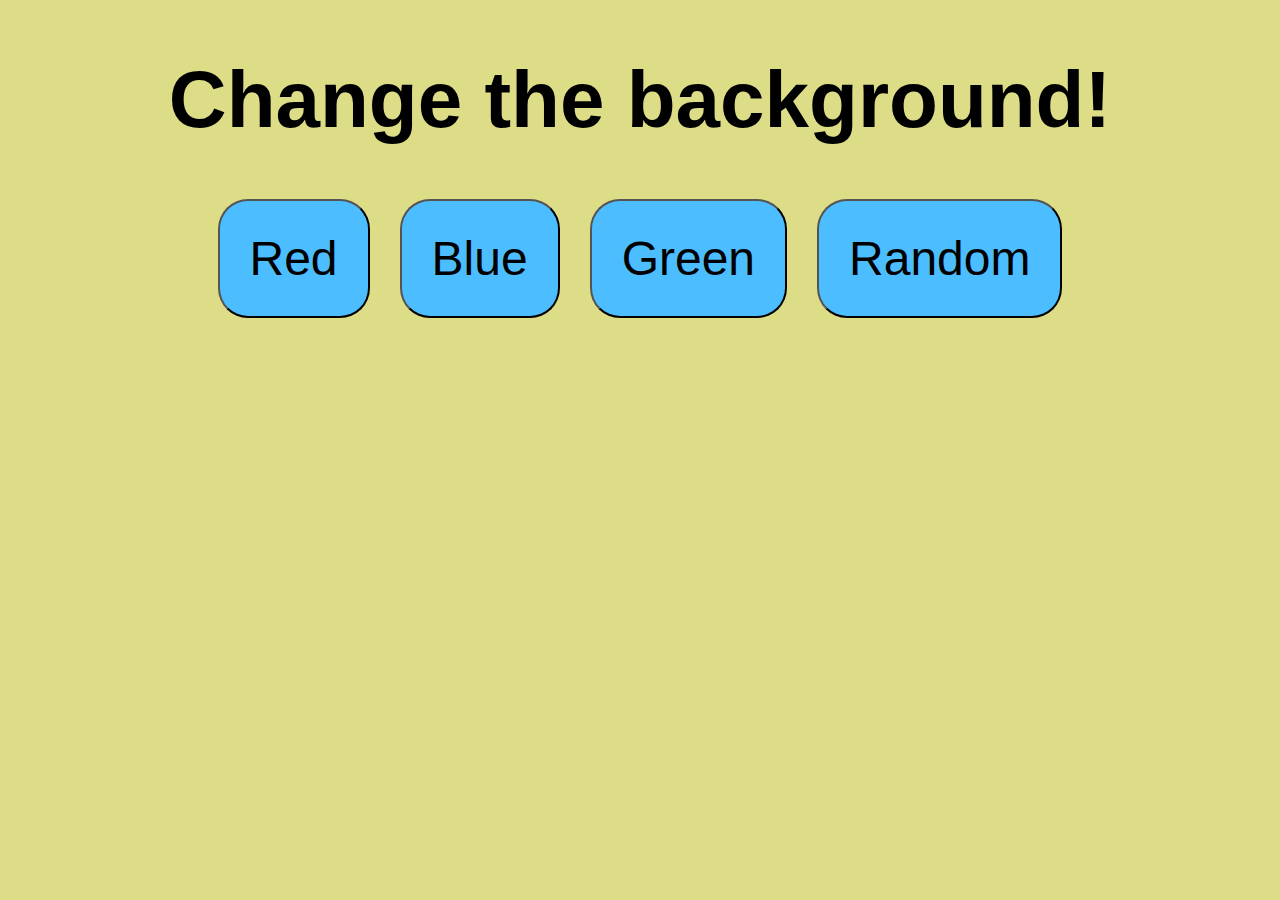
<file: changeBackground/index.html>
<!DOCTYPE html>
<html lang="en">
<head>
    <meta charset="UTF-8">
    <meta name="viewport" content="width=device-width, initial-scale=1.0">
    <title>Change background!</title>
    <link rel="stylesheet" href="style.css?v1.0">
</head>
<body>
    <h1>Change the background!</h1>

    <div class="choices">
        <button id="red">Red</button>
        <button id="blue">Blue</button>
        <button id="green">Green</button>
        <button id="random">Random</button>
    </div>

    <script src="script.js"></script>
</body>
</html>
</file>
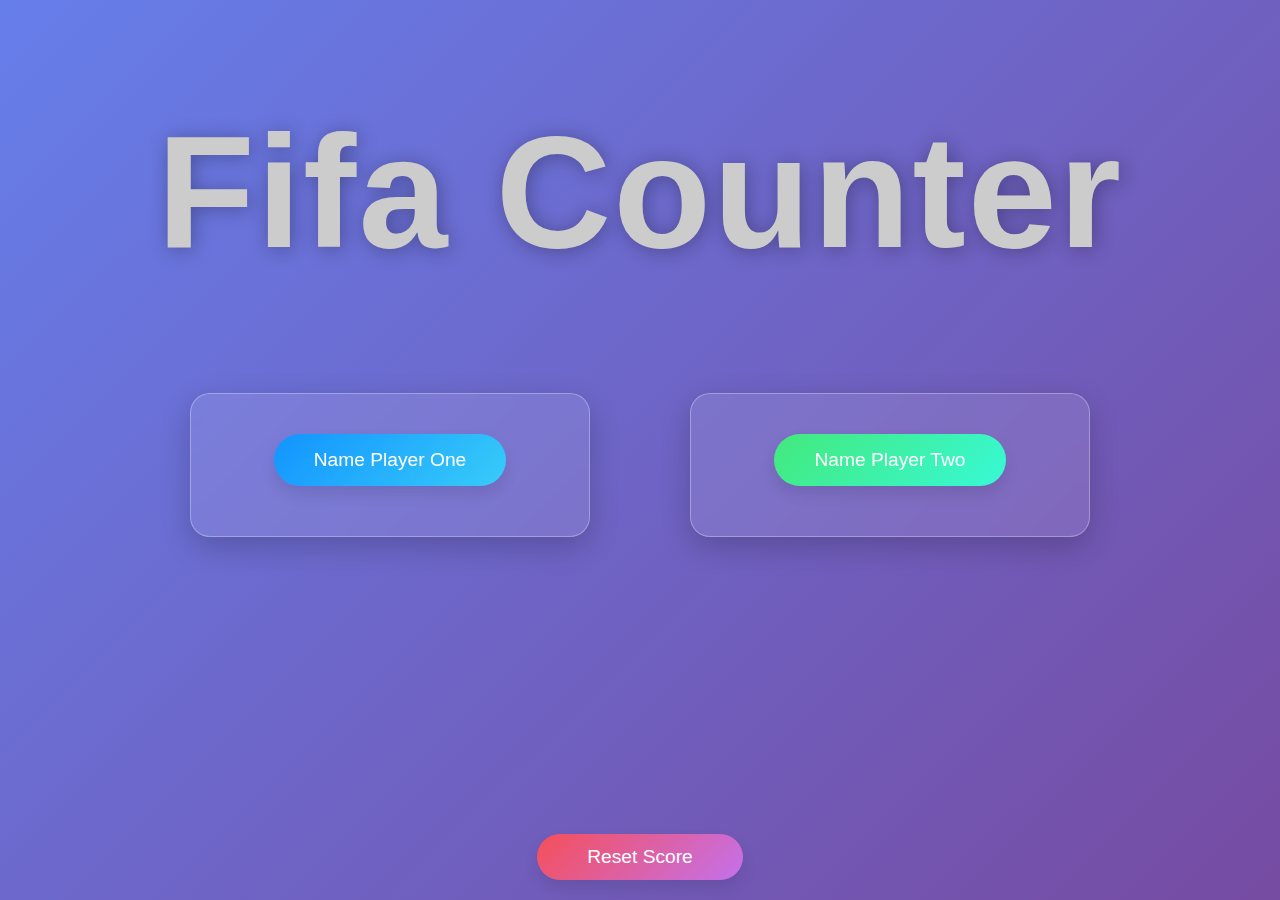
<file: fifaCounter/index.html>
<!DOCTYPE html>
<html lang="en">
<head>
    <meta charset="UTF-8">
    <meta name="viewport" content="width=device-width, initial-scale=1.0">
    <title>Fifa Counter</title>
    <link rel="stylesheet" href="styleTwo.css?v1.0">
</head>
<body>
    <h1 class="gradient-text">Fifa Counter</h1>

    <div class="players">
        <div id="playerOne">
            <button id="playerOnePrompt" class="prompt" onclick="askUsername(1)">Name Player One</button>
            <h2 id="playerOneName"></h2>
            <div id="playerOneDisplay" class="hidden">0</div>
            <button id="playerOneButton" class="hidden">Add a point</button>
        </div>

        <div id="playerTwo">
            <button id="playerTwoPrompt" class="prompt" onclick="askUsername(2)">Name Player Two</button>
            <h2 id="playerTwoName"></h2>
            <div id="playerTwoDisplay" class="hidden">0</div>
            <button id="playerTwoButton" class="hidden">Add a point</button>
        </div>
    </div>

    <div id="announceScore"></div>

    <div class="resetButton">
        <button id="resetButton">Reset Score</button>
    </div>
    <script src="script.js"></script>
</body>
</html>
</file>
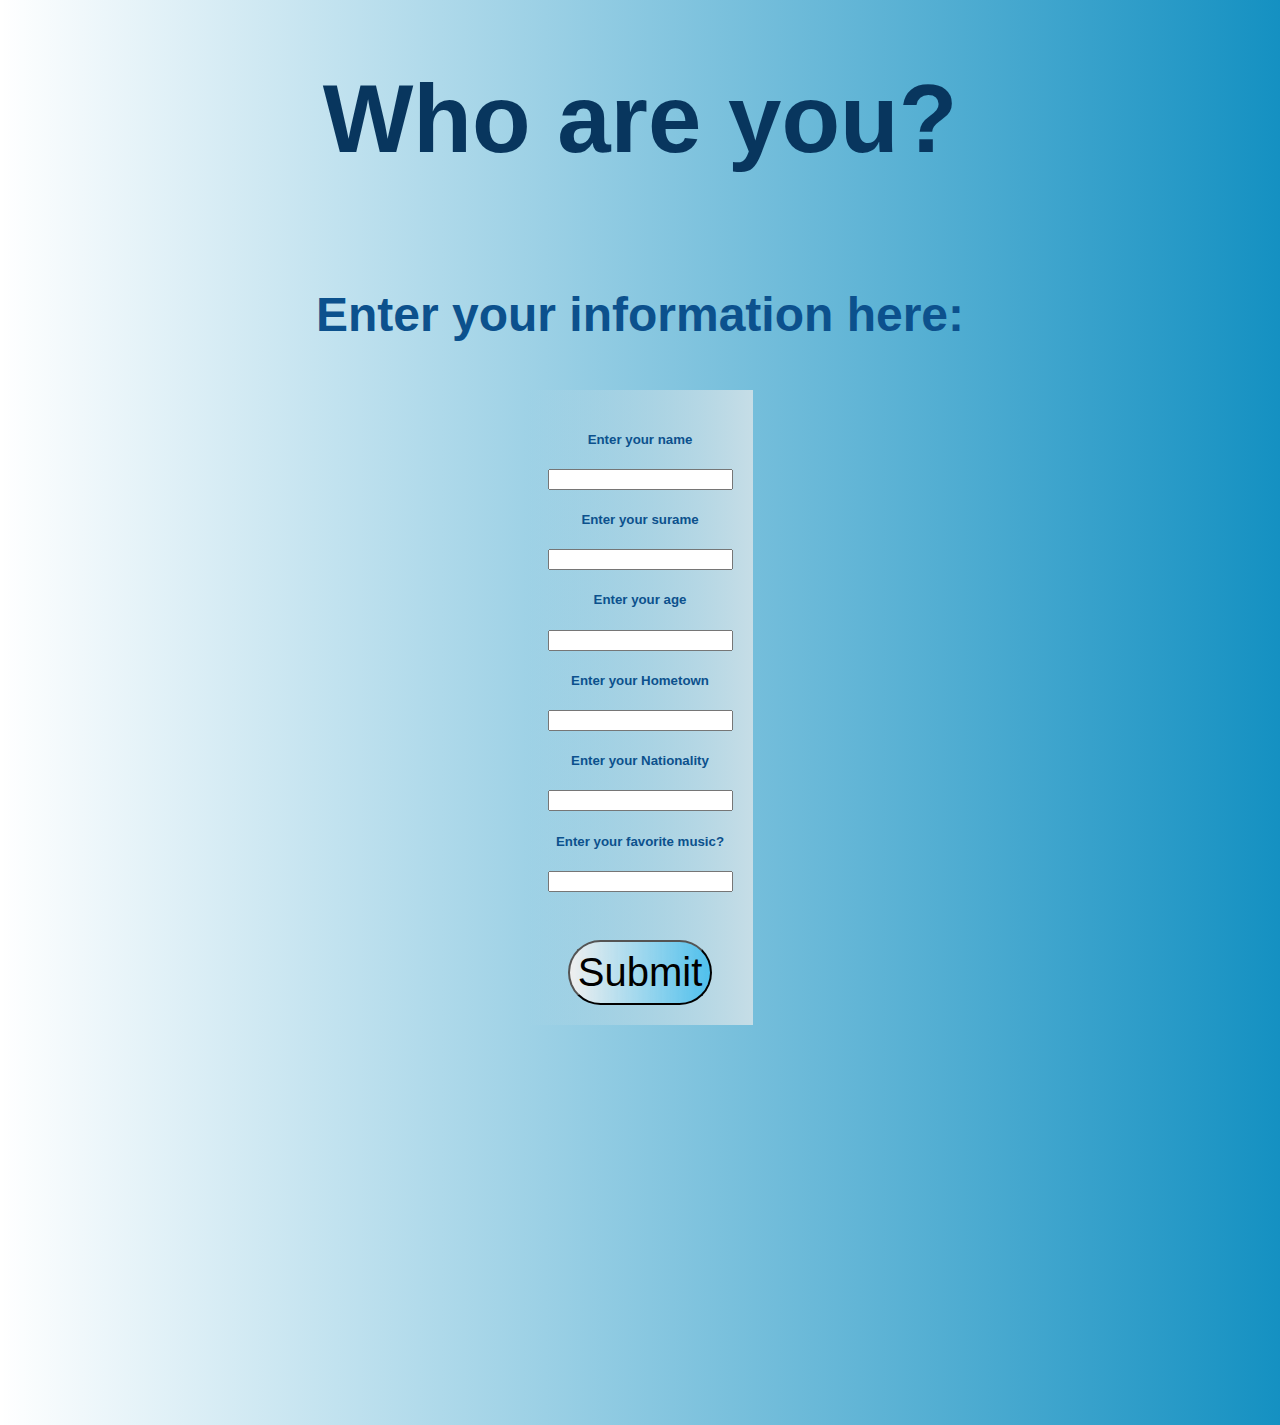
<file: greetingApp/index.html>
<!DOCTYPE html>
<html lang="en">
<head>
    <meta charset="UTF-8">
    <meta name="viewport" content="width=device-width, initial-scale=1.0">
    <title>greetingApp</title>
    <link rel="stylesheet" href="style.css">
</head>
    <h1>Who are you?</h1>
    <div id="userGreet"></div>

    <h3>Enter your information here:</h3>
    <div class="flex-container">
        <form class="form">
        <h5>Enter your name</h5>
        <input id="nameInput" type="text" required>
        <h5>Enter your surame</h5>
        <input id="surnameInput" type="text" required>
        <h5>Enter your age</h5>
        <input id="ageInput" type="text" required>
        <h5>Enter your Hometown</h5>
        <input id="hometownInput" type="text" required>
        <h5>Enter your Nationality</h5>
        <input id="nationalityInput" type="text" required>
        <h5>Enter your favorite music?</h5>
        <input id="musicInput" type="text" required><br>
        <button>Submit</button>
        </form>
    </div>

    <div id="resultDisplay"></div>
    <div id="gagDisplay"></div>

    <script src="index.js"></script>
<body>
    
</body>
</html>
</file>
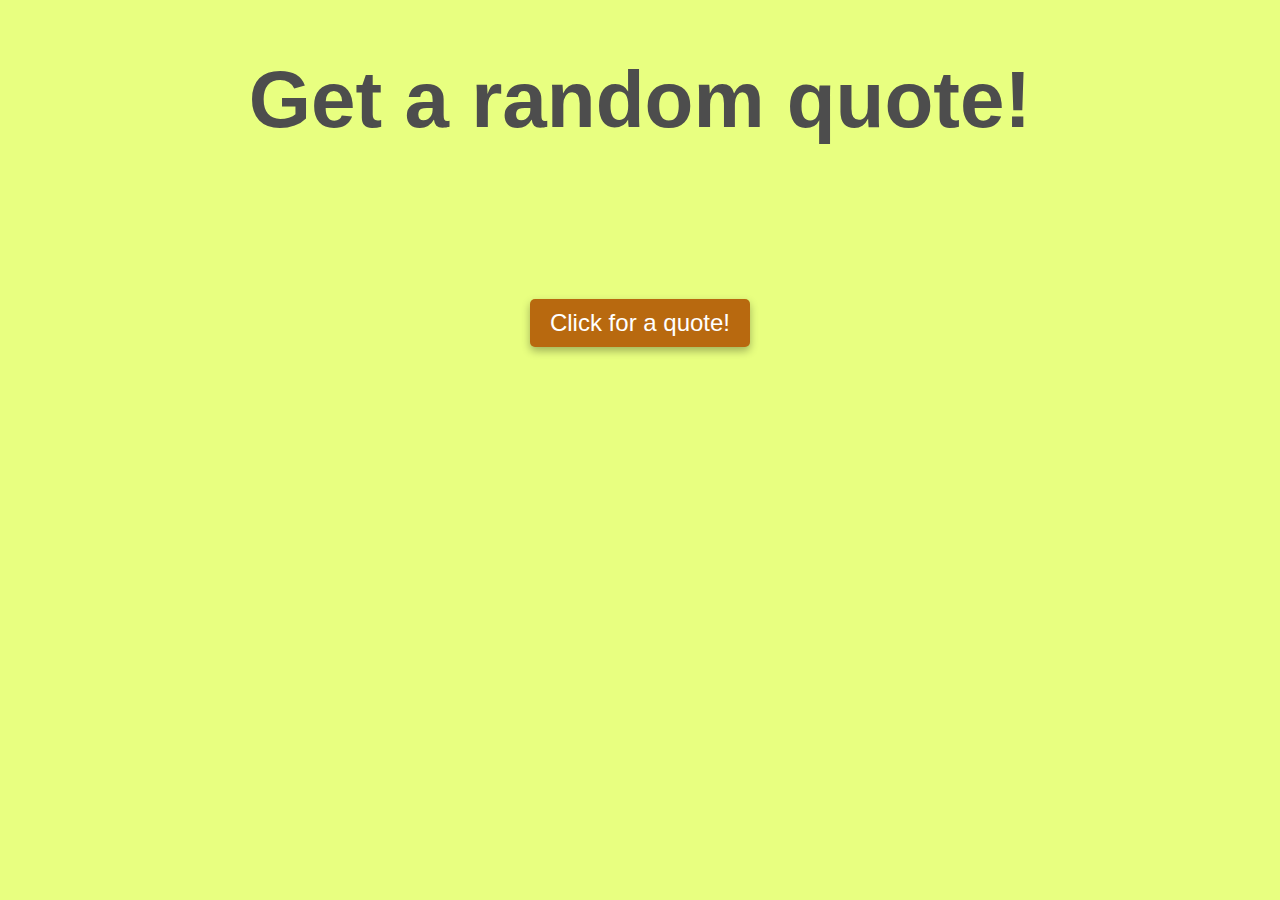
<file: randomQuoteGenerator/index.html>
<!DOCTYPE html>
<html lang="en">
<head>
    <meta charset="UTF-8">
    <meta name="viewport" content="width=device-width, initial-scale=1.0">
    <title>Random Quote Generator</title>
    <link rel="stylesheet" href="style.css?v1.0">
</head>
<body>
    <h1>Get a random quote!</h1>
    <div id="flexDisplay">
        <button id="quoteButton">Click for a quote!</button>
        <div id="quoteDisplay"></div>
    </div>

    <script src="script.js"></script>
</body>
</html>
</file>
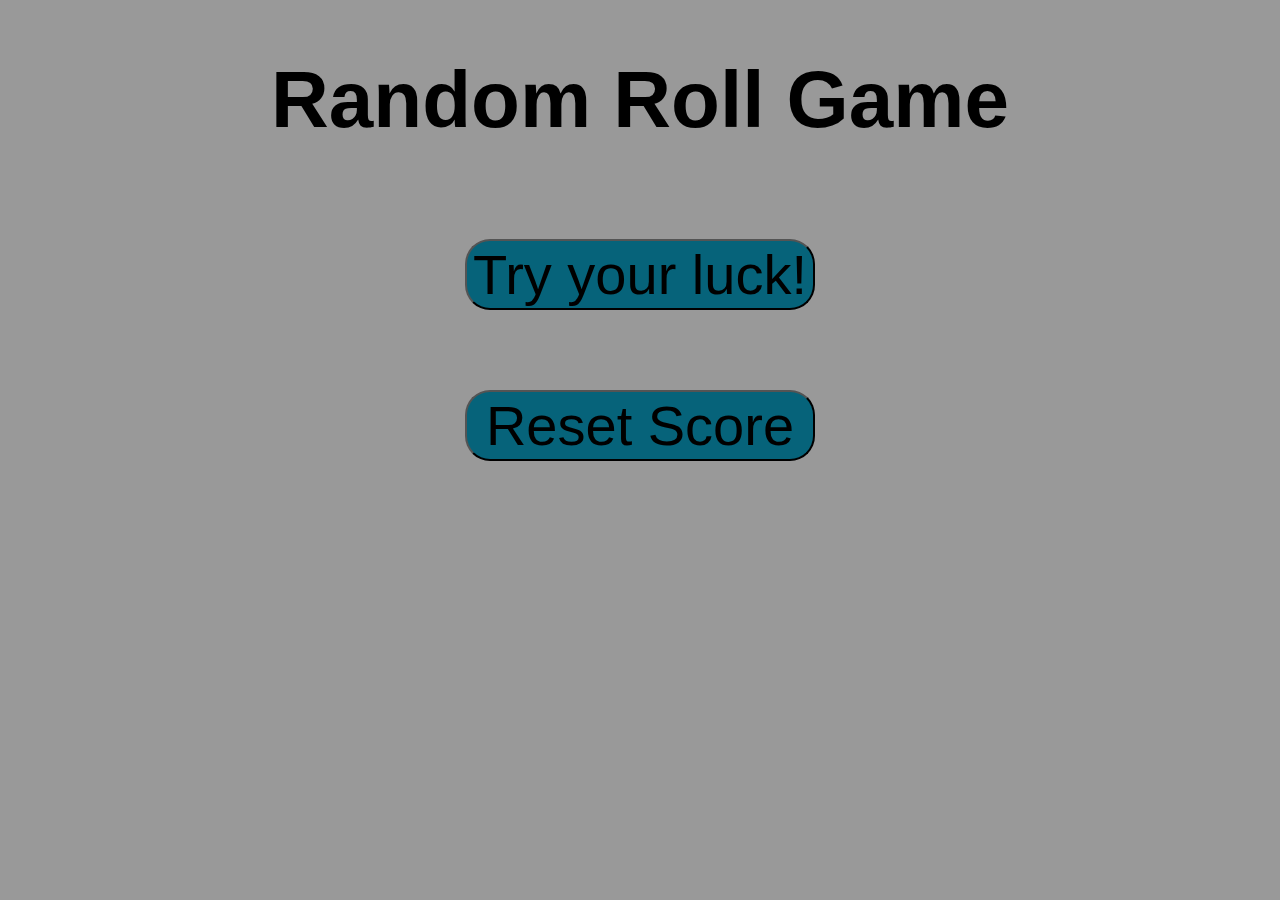
<file: randomRollGenerator/index.html>
<!DOCTYPE html>
<html lang="en">
<head>
    <meta charset="UTF-8">
    <meta name="viewport" content="width=device-width, initial-scale=1.0">
    <title>Random Roll Game</title>
    <link rel="stylesheet" href="style.css">
</head>
<body>
    <h1>Random Roll Game</h1>

    <div class="startGame">
        <button id="startBtn">Try your luck!</button>
        <button id="resetBtn">Reset Score</button>
    </div>

    <div id="playerDisplay"></div>
    <div id="computerDisplay"></div>
    <div id="resultDisplay"></div>

    <div class="scoreContainer">
        <div id="playerScore"></div>
        <div id="computerScore"></div>
        <div id="tieScore"></div>
    </div>    
    

    <script src="index.js"></script>
</body>
</html>
</file>
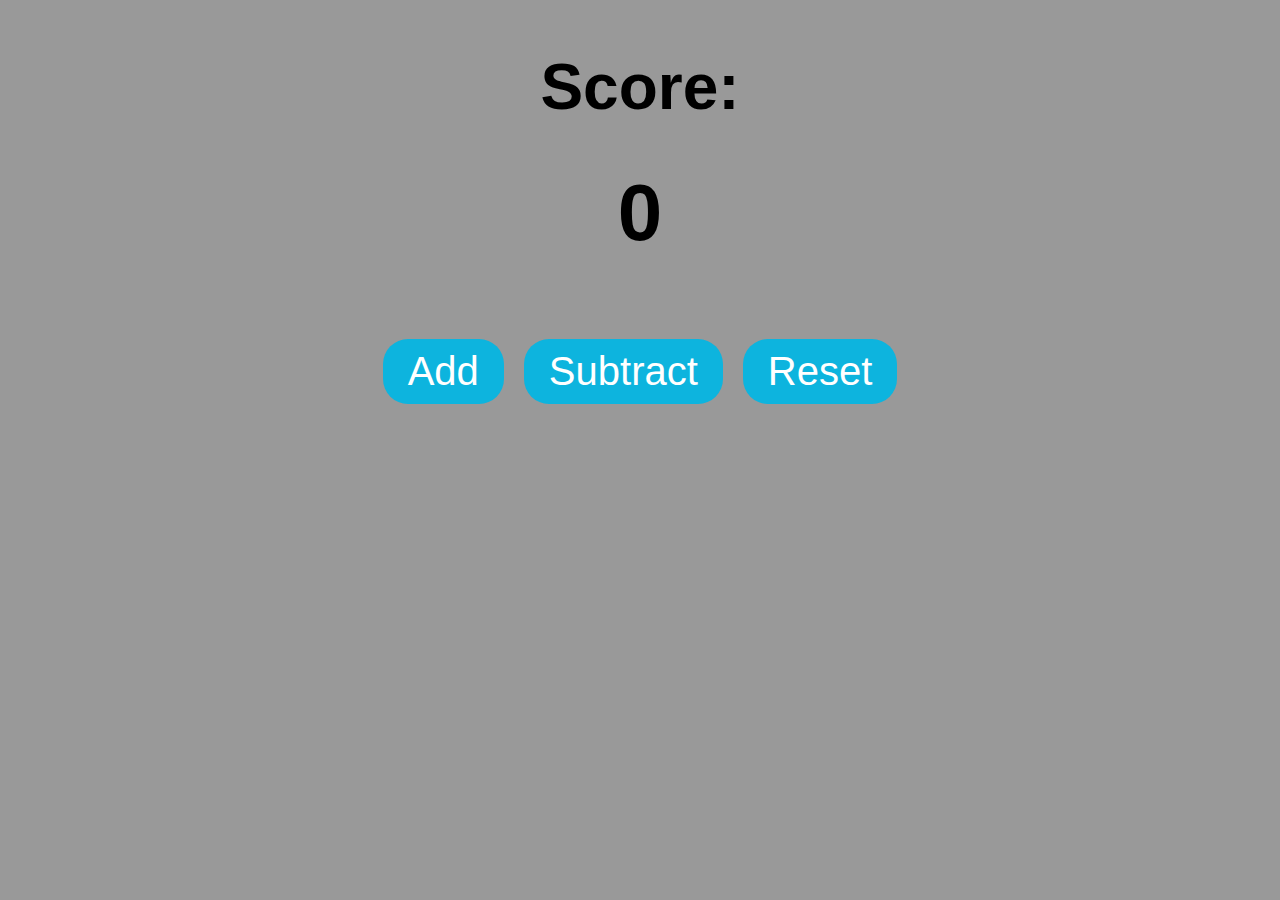
<file: scoreTracker/index.html>
<!DOCTYPE html>
<html lang="en">
<head>
    <meta charset="UTF-8">
    <meta name="viewport" content="width=device-width, initial-scale=1.0">
    <title>Score Tracker</title>
    <link rel="stylesheet" href="style.css?v=1.0">
</head>
<body>
    <h1 class="headLine">Score:</h1>
    <h3 id="scoreDisplay">0</h3>

    <div class="choices">
        <button id="addButton">Add</button>
        <button id="subtractButton">Subtract</button>
        <button id="resetButton">Reset</button>
    </div>
    
    <script src="script.js"></script>
</body>
</html>
</file>
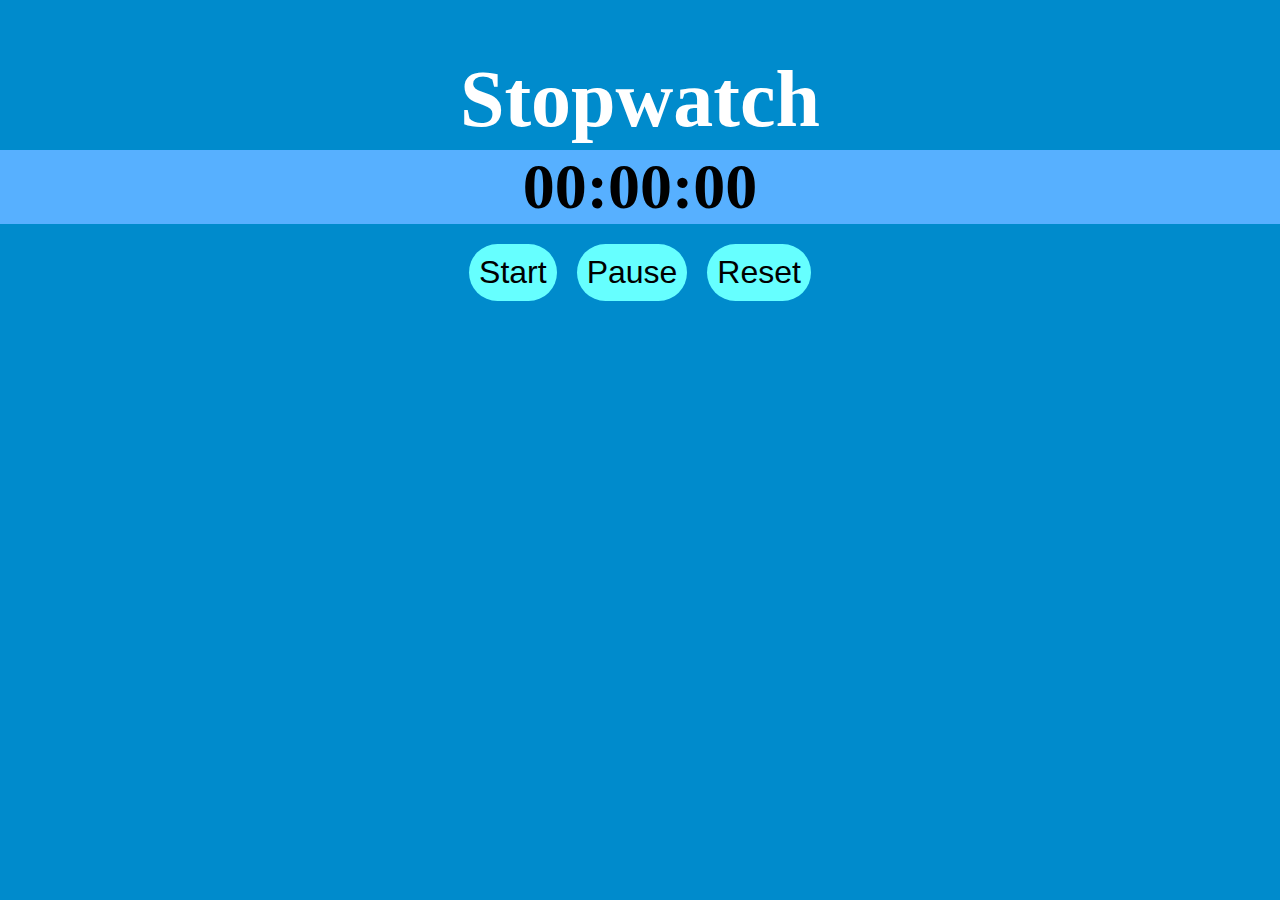
<file: stopwatch/index.html>
<!DOCTYPE html>
<html lang="en">
<head>
    <meta charset="UTF-8">
    <meta name="viewport" content="width=device-width, initial-scale=1.0">
    <title>Stopwatch</title>
    <link rel="stylesheet" href="style.css?v1.0">
</head>
<body>
    <h1>Stopwatch</h1>
    
    <span id="timeDisplay">00:00:00</span>
    <div class="interface">
        <button id="startButton">Start</button>
        <button id="pauseButton">Pause</button>
        <button id="resetButton">Reset</button>
    </div>

    <script src="script.js"></script>
</body>
</html>
</file>
<file: changeBackground/style.css>
body{
    margin: 0;
    background-color: hsl(60, 56%, 70%);
}

h1{
    font-size: 5rem;
    font-weight: bold;
    font-family: Verdana, Geneva, Tahoma, sans-serif;
    text-align: center;
}

.choices{
    display: flex;
    flex: 1;
    gap: 30px;
    justify-content: center;
    
}

.choices button{
    font-size: 3rem;
    background-color: hsl(202, 100%, 65%);
    padding: 30px;
    border-radius: 30px;
    transition: background-color 0.4s ease;
    cursor: pointer;
}

.choices button:hover{
    background-color: hsl(202, 100%, 85%);
}
</file>
<file: greetingApp/style.css>
body {
    margin: 0;
    font-family: 'Segoe UI', Tahoma, Geneva, Verdana, sans-serif;
    font-weight: bold;
    display: flex;
    flex-direction: column;
    justify-content: center;
    align-items: center;
    /*background-color: hsl(160, 90%, 47%);*/
    background-image: linear-gradient(to right, rgba(255,0,0,0), hsl(197, 81%, 42%));
    color: hsl(208, 84%, 30%);
}

h1 {
    font-size: 6rem;
    color: hsl(208, 84%, 20%);
}

h3 {
    font-size: 3rem;
}

.flex-container {
    background-image: linear-gradient(to right, rgba(255,0,0,0), hsl(197, 40%, 84%));
    padding: 20px;
    display: flex;
    justify-content: center;
}

.form {
    display: flex;
    flex-direction: column;
    align-items: center;
}

.flex-container h5 {
    text-align: center;
}

.flex-container button {
    margin-top: 30px;
    font-size: 2.5rem;
    align-self: center;
    background-image: linear-gradient(to right, rgba(255,0,0,0), hsl(197, 81%, 62%));
    border-radius: 40px;
    padding: 8px;
    transition: background-color 0.4s ease;
}

.flex-container button:hover {
    background-color: hsl(199, 95%, 65%);
}


#resultDisplay {
    margin: 100px 100px;
    font-size: 2.5rem;
}

#gagDisplay {
    margin: 100px 100px;
    font-size: 1.5rem;
}

#userGreet {
    font-size: 2rem;
}

#randomColor {
    margin-top: 50px;
    font-size: 2.5rem;
    align-self: center;
    background-image: linear-gradient(to right, rgba(255,0,0,0), hsl(197, 81%, 62%));
    border-radius: 40px;
    padding: 8px;
    transition: background-color 0.4s ease;
}

#randomColor:hover{
    background-color: hsl(199, 95%, 67%);
}
</file>
<file: randomQuoteGenerator/style.css>
body{
    margin: 0;
    background-color: hsl(71, 100%, 75%);
    font-family: Arial, Helvetica, sans-serif;
    font-weight: bold;
}

h1{
    font-size: 5rem;
    color: hsl(0, 0%, 30%);
    text-align: center;
}

#flexDisplay{
    display: flex;
    justify-content: center;
    flex-direction: column;
    align-items: center;
}

button{
    font-size: 1.5rem;
    padding: 10px 20px;
    margin-bottom: 20px;
    cursor: pointer;
    border: none;
    margin-top: 100px;
    background-color: hsl(32, 85%, 39%);
    color: white;
    border-radius: 5px;
    box-shadow: 0 4px 8px rgba(0, 0, 0, 0.3); 

}

button:hover{
    background-color: hsl(32, 85%, 59%);
}

#quoteDisplay {
    font-size: 3rem;
    color: hsl(0, 0%, 30%);
    padding: 20px; 
    margin-top: 200px;
    background-color: white; 
    border-radius: 15px; 
    box-shadow: 0 4px 8px rgba(0, 0, 0, 0.3); 
    max-width: 80%; 
    text-align: center; 
    margin-left: auto; 
    margin-right: auto; 
    display: none;
    cursor: pointer;
}

#quoteDisplay:hover{
    background-color: hsl(0, 0%, 80%);
}
</file>
<file: randomRollGenerator/style.css>
body{
    margin: 0;
    display: flex;
    align-items: center;
    flex-direction: column;
    font-family: 'Gill Sans', 'Gill Sans MT', Calibri, 'Trebuchet MS', sans-serif;
    font-weight: bold;
    background-color: hsl(0, 0%, 60%);
}

h1{
    font-size: 5rem;
}

.startGame {
    display: flex;
    flex-direction: column;
}

.startGame button {
    font-size: 3.5rem;
    margin: 40px 40px;
    border-radius: 25px;
    background-color: hsl(192, 91%, 25%);
    transition: background-color 0.4s ease;
}

.startGame button:hover{
    background-color: hsl(192, 91%, 45%);

}

#playerDisplay, #computerDisplay{
    font-size: 3rem;
}

#resultDisplay{
    font-size: 4rem;
    margin: 50px;
    background-color: hsl(0, 0%, 80%);
}

#scoreContainer {
    display: flex;
    flex-direction: column;
    justify-content: center;
}

#playerScore, #computerScore, #tieScore {
    font-size: 3rem;
}
</file>
<file: scoreTracker/style.css>
body {
    margin: 0;
    background-color: hsl(0, 0%, 60%);
    font-family: Verdana, Geneva, Tahoma, sans-serif;
    font-weight: bold;
}

.headLine {
    font-size: 4rem;
    text-align: center;
    margin-top: 50px;
}

#scoreDisplay {
    font-size: 5rem;
    text-align: center;
    margin-top: 20px;
}

.choices {
    display: flex;
    justify-content: center;
    gap: 20px;
    margin-top: 30px;
}

.choices button {
    background-color: hsl(192, 89%, 46%);
    padding: 10px 25px;
    font-size: 2.5rem;
    border-radius: 25px;
    border: none;
    color: white;
    cursor: pointer;
}

.choices button:hover {
    background-color: hsl(192, 89%, 40%);
}
</file>
<file: stopwatch/style.css>
body{
    margin: 0;
    font-weight: bold;
    font-family: 'Times New Roman', Times, serif;
    background-color: hsl(199, 100%, 40%);
}

h1{
    font-size: 5rem;
    text-align: center;
    color: white;
    margin-bottom: 5px;
}

span{
    display: block;
    margin: 0 auto;
    text-align: center;
    font-size: 4rem;
    background-color: hsl(208, 100%, 67%);
}

.interface{
    display: flex;
    flex: 1;
    gap: 20px;
    justify-content: center;
    align-items: center;
    margin-top: 20px;
}

.interface button{
    font-size: 2rem;
    border-radius: 40px;
    border: none;
    background-color: hsl(180, 100%, 70%);
    transition: background-color 0.4s ease;
    cursor: pointer;
    padding: 10px;
}

.interface button:hover{
    background-color: hsl(180, 100%, 90%);
}
</file>
<file: fifaCounter/styleTwo.css>
/* Reset default browser styling */
* {
    margin: 0;
    padding: 0;
    box-sizing: border-box;
}

body {
    font-family: 'Poppins', sans-serif;
    background: linear-gradient(135deg, #667eea, #764ba2);
    color: #fff;
    display: flex;
    flex-direction: column;
    justify-content: space-between;
    align-items: center;
    height: 100vh;
    margin: 0;
    padding: 20px;
}

/* Title at the top */
h1 {
    font-size: 10rem;
    color: hsl(0, 0%, 80%);
    margin-top: 5rem;
    margin-bottom: 20px;
    text-align: center;
    letter-spacing: 2px;
    text-shadow: 2px 2px 20px rgba(0, 0, 0, 0.3);
}

/* Layout for player boxes */
.players {
    display: flex;
    justify-content: space-between;
    gap: 100px; /* Spacing between the two player boxes */
    width: 100%;
    max-width: 900px; /* Limit the max width to make sure it fits on the screen */
    margin-bottom: 20px; /* Space between the player section and the live update */
}

/* Individual player box */
#playerOne, #playerTwo {
    background: rgba(255, 255, 255, 0.1);
    backdrop-filter: blur(10px);
    border: 1px solid rgba(255, 255, 255, 0.3);
    border-radius: 20px;
    padding: 40px;
    box-shadow: 0 10px 30px rgba(0, 0, 0, 0.2);
    width: 45%; /* Each player box takes up 45% of the available width */
    text-align: center;
    transition: transform 0.3s;
}

#playerOne:hover, #playerTwo:hover {
    transform: translateY(-10px);
}

h2 {
    font-size: 1.8rem;
    margin-bottom: 10px;
    color: #ffedbc;
    text-shadow: 1px 1px 5px rgba(0, 0, 0, 0.2);
}

/* Score display */
#playerOneDisplay, #playerTwoDisplay {
    font-size: 4rem;
    margin: 20px 0;
    color: #ffffff;
    text-shadow: 2px 2px 8px rgba(0, 0, 0, 0.3);
}

.hidden{
    display: none;
}

button{
    padding: 15px 40px;
    font-size: 1.2rem;
    border: none;
    border-radius: 30px;
    background: linear-gradient(135deg, #43e97b, #38f9d7);
    color: #fff;
    cursor: pointer;
    transition: background 0.3s ease, transform 0.3s ease;
    box-shadow: 0 8px 15px rgba(0, 0, 0, 0.1);
}

#playerOnePrompt, #playerOneButton{
    background: linear-gradient(135deg, #1294ff, #38ccf9);
}

#playerOnePrompt:hover, #playerOneButton:hover{
    background: linear-gradient(135deg,  #38ccf9, #0978d3);
}



button:hover {
    background: linear-gradient(135deg, #38f9d7, #43e97b);
    transform: translateY(-5px);
}

button:active {
    transform: translateY(0);
}

/* Live update section below the player boxes */
#announceScore {
    font-size: 1.8rem;
    font-weight: bold;
    color: #fff;
    margin-bottom: 40px;
    text-align: center;
    min-height: 40px;
    text-shadow: 2px 2px 8px rgba(0, 0, 0, 0.3);
}

/* Reset button at the bottom */
.resetButton {
    text-align: center;
}

.resetButton button {
    background: linear-gradient(135deg, #f64f59, #c471ed);
    padding: 12px 50px;
    font-size: 1.2rem;
    margin-top: 20px;
}

.resetButton button:hover {
    background: linear-gradient(135deg, #c471ed, #f64f59);
}

/* Responsive adjustments */
@media (max-width: 768px) {
    .players {
        flex-direction: column;
        align-items: center;
        gap: 30px;
    }

    #playerOne, #playerTwo {
        width: 100%;
        max-width: 400px;
    }
}
</file>
